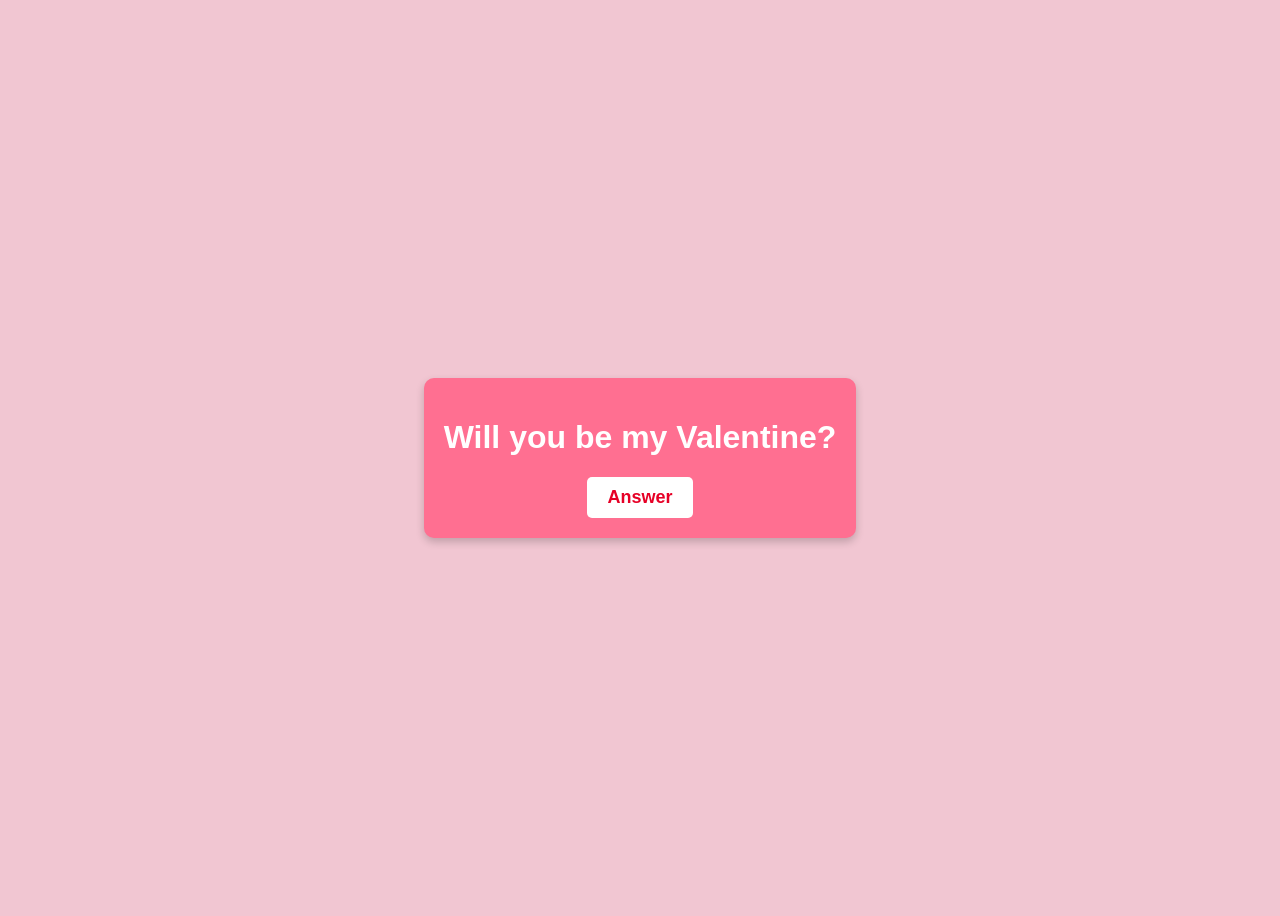
<file: index.html>
<!DOCTYPE html>
<html lang="en">
<head>
    <meta charset="UTF-8">
    <meta name="viewport" content="width=device-width, initial-scale=1.0">
    <title>Happy Valentine's Day</title>
    <link rel="stylesheet" href="style.css">
    <script defer src="script.js"></script>
</head>
<body class="valentine-bg">
    <div class="container">
        <h1>Will you be my Valentine?</h1>
        <button>Answer</button> <!-- No inline onclick -->
    </div>
</body>
</html>
</file>
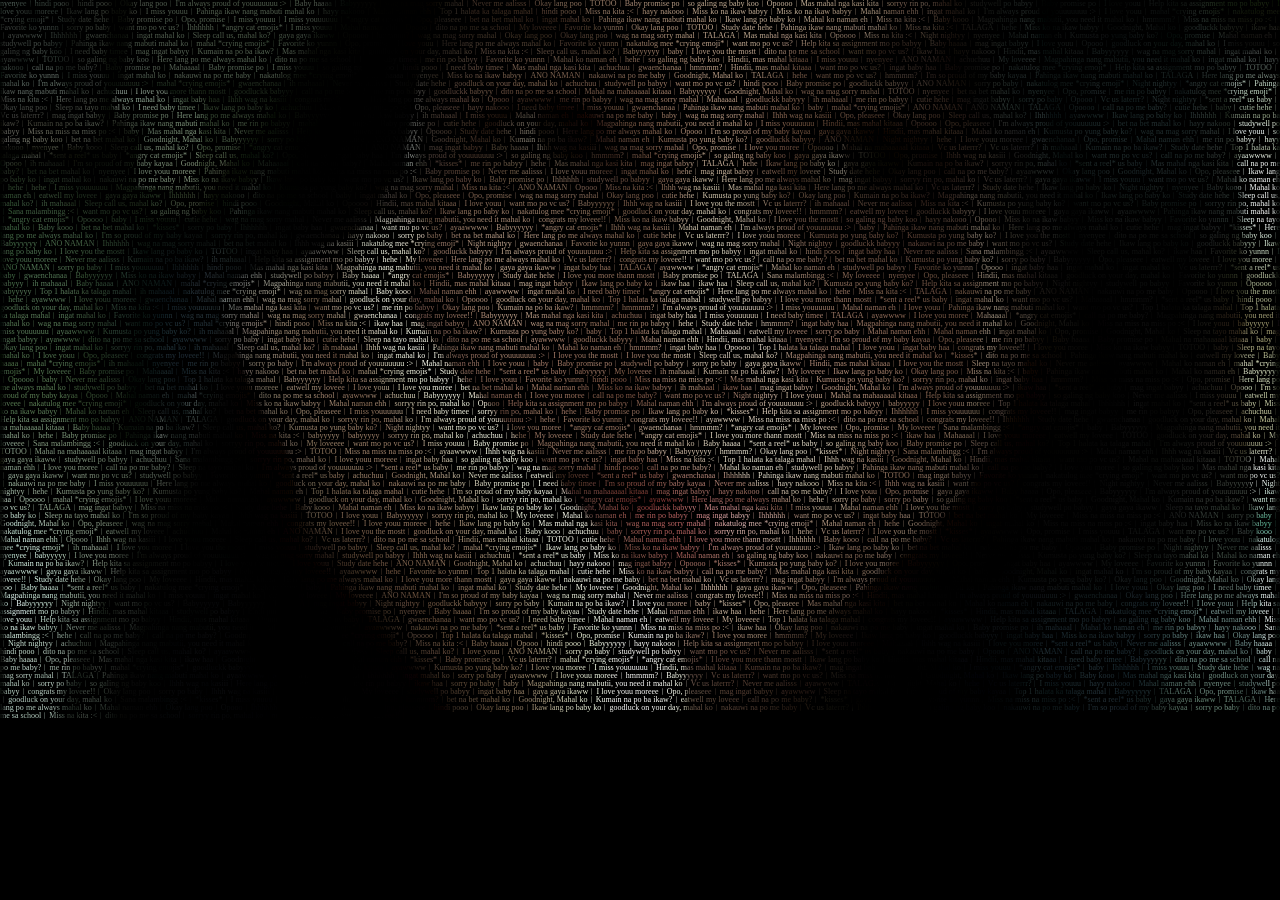
<file: art.html>
<!DOCTYPE html>
<html lang="en">
<head>
    <meta charset="UTF-8">
    <meta name="viewport" content="width=device-width, initial-scale=1.0">
    <title>For You, My Love</title>
    <link rel="stylesheet" href="style.css">
</head>
<body class="art-bg">
    <p id="text-mask"></p>
    <script src="script.js"></script>
</body>
</html>
</file>
<file: style.css>
/* Pink Background */
.valentine-bg {
    background: #f1c6d2;
    display: flex;
    justify-content: center;
    align-items: center;
    height: 100vh;
    font-family: Arial, sans-serif;
    text-align: center;
    color: white;
}

/* Red Button and Box */
.container {
    background: #ff6f91; /* Deep Red */
    padding: 20px;
    border-radius: 10px;
    box-shadow: 0 4px 8px rgba(0, 0, 0, 0.2);
}

button {
    background: white;
    border: none;
    padding: 10px 20px;
    font-size: 18px;
    color: #e60026;
    cursor: pointer;
    border-radius: 5px;
    font-weight: bold;
    transition: 0.3s;
}

button:hover {
    background: #ffb3c6;
    color: black;
}

/* Art Page - Fixing Black Margins & Full Coverage */
.art-bg {
    background: #000;
    height: 100vh;
    width: 100vw;
    display: flex;
    justify-content: center;
    align-items: center;
    overflow: hidden; /* Prevent scrolling */
    padding: 0;
    margin: 0;
}

/* Text Mask Fix */
p {
    font-size: 8px;
    line-height: 8px;
    text-align: justify;
    background: url('princes.png') no-repeat center;
    background-size: cover;
    background-attachment: fixed;
    -webkit-background-clip: text;
    -webkit-text-fill-color: rgba(255, 255, 255, 0);
    white-space: normal;
    width: 100vw;  /* Force full width */
    height: 100vh; /* Force full height */
    display: block;
    padding: 0;
    margin: 0;
}
</file>
